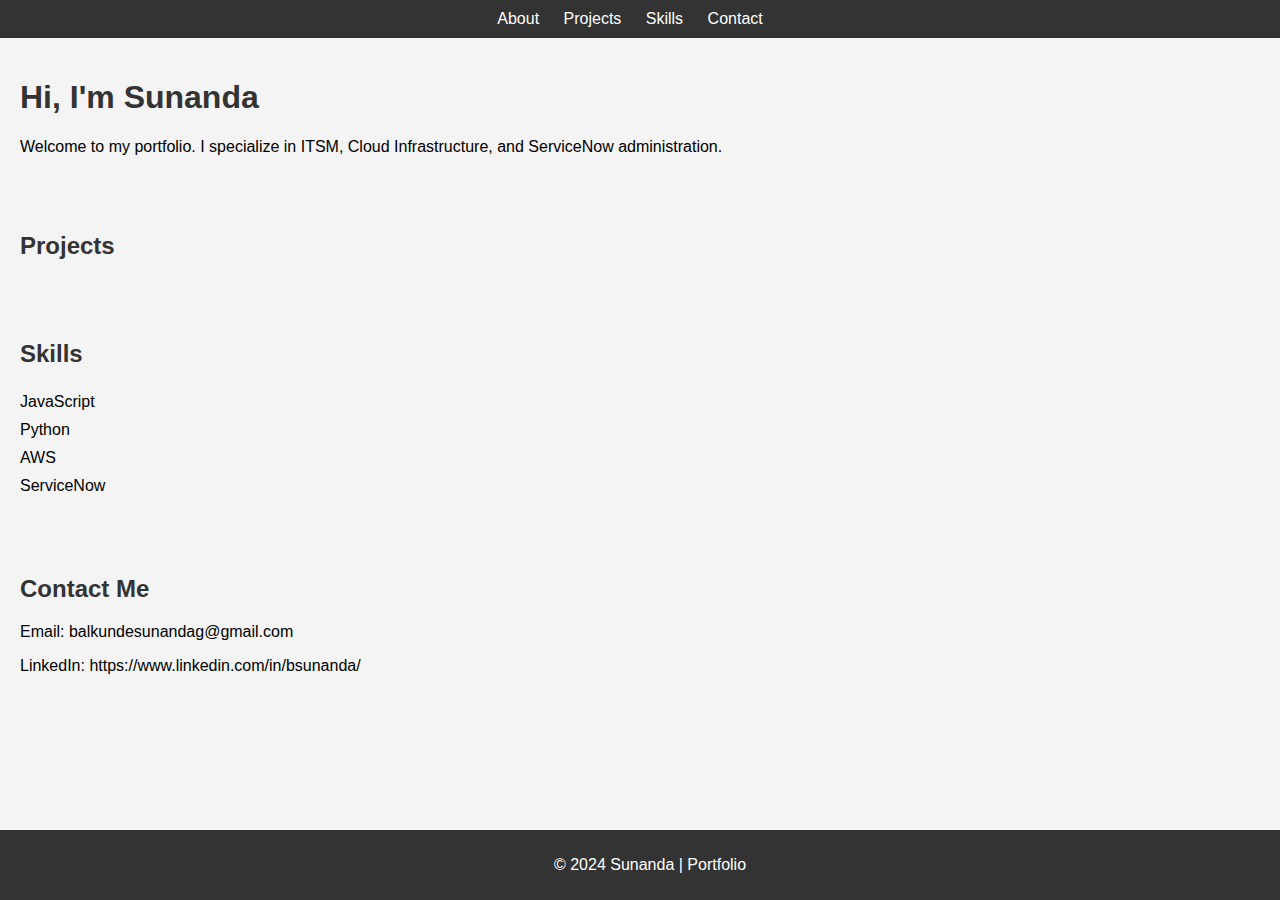
<file: index.html>
<!DOCTYPE html>
<html lang="en">
<head>
    <meta charset="UTF-8">
    <meta name="viewport" content="width=device-width, initial-scale=1.0">
    <title>Sunanda Ganpati Balkunde - Portfolio</title>
    <link rel="stylesheet" href="styles.css">
</head>
<body>
    <header>
        <nav>
            <ul>
                <li><a href="#about">About</a></li>
                <li><a href="#projects">Projects</a></li>
                <li><a href="#skills">Skills</a></li>
                <li><a href="#contact">Contact</a></li>
            </ul>
        </nav>
    </header>
    <section id="about">
        <h1>Hi, I'm Sunanda</h1>
        <p>Welcome to my portfolio. I specialize in ITSM, Cloud Infrastructure, and ServiceNow administration.</p>
    </section>
    <section id="projects">
        <h2>Projects</h2>
        <!-- Project details will go here -->
    </section>
    <section id="skills">
        <h2>Skills</h2>
        <ul>
            <li>JavaScript</li>
            <li>Python</li>
            <li>AWS</li>
            <li>ServiceNow</li>
        </ul>
    </section>
    <section id="contact">
        <h2>Contact Me</h2>
        <p>Email: balkundesunandag@gmail.com</p>
        <p>LinkedIn: https://www.linkedin.com/in/bsunanda/</p>
    </section>
    <footer>
        <p>© 2024 Sunanda | Portfolio</p>
    </footer>
</body>
</html>
</file>
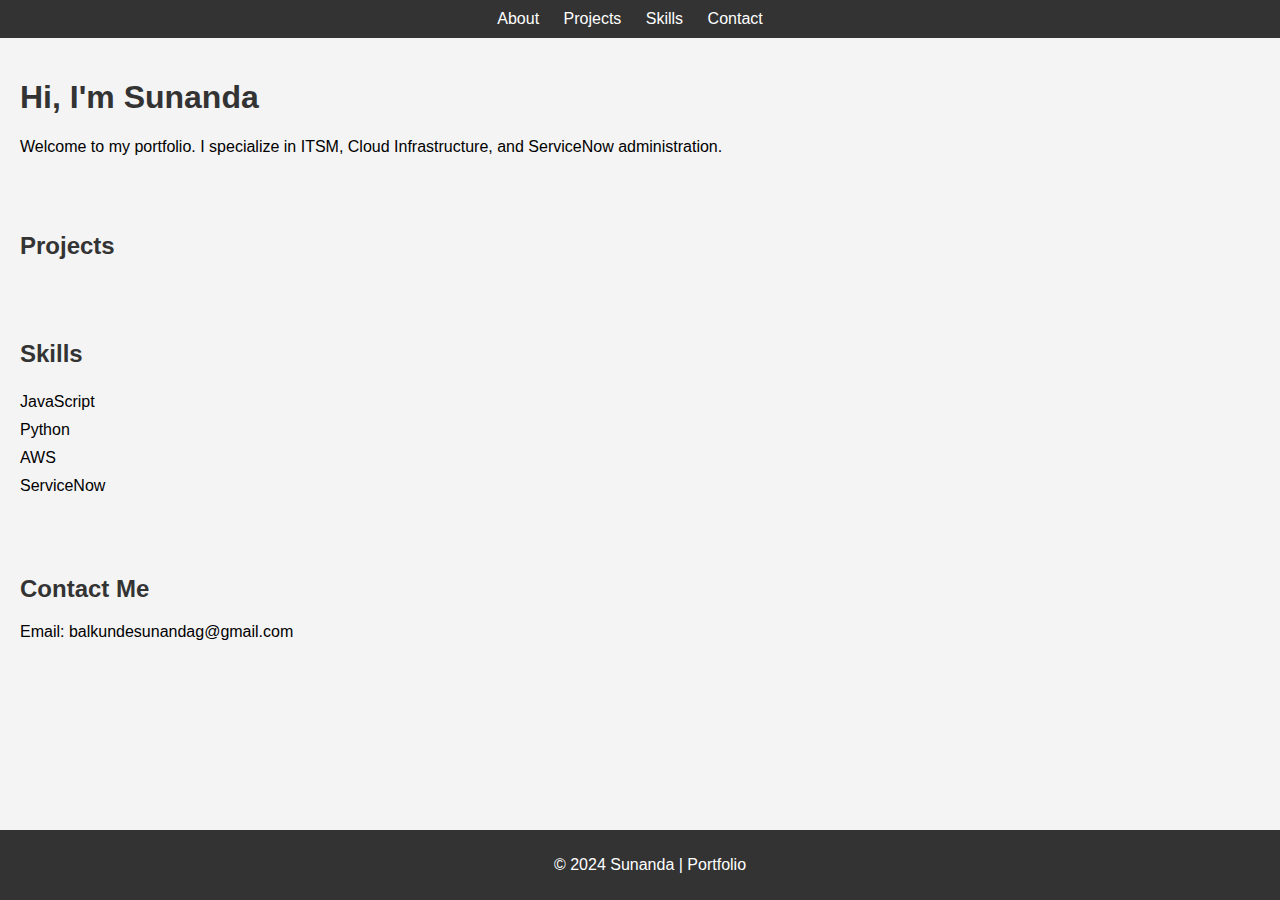
<file: Portfolio.html>
<!DOCTYPE html>
<html lang="en">
<head>
    <meta charset="UTF-8">
    <meta name="viewport" content="width=device-width, initial-scale=1.0">
    <title>Sunanda Ganpati Balkunde - Portfolio</title>
    <link rel="stylesheet" href="styles.css">
</head>
<body>
    <header>
        <nav>
            <ul>
                <li><a href="#about">About</a></li>
                <li><a href="#projects">Projects</a></li>
                <li><a href="#skills">Skills</a></li>
                <li><a href="#contact">Contact</a></li>
            </ul>
        </nav>
    </header>
    <section id="about">
        <h1>Hi, I'm Sunanda</h1>
        <p>Welcome to my portfolio. I specialize in ITSM, Cloud Infrastructure, and ServiceNow administration.</p>
    </section>
    <section id="projects">
        <h2>Projects</h2>
        <!-- Project details will go here -->
    </section>
    <section id="skills">
        <h2>Skills</h2>
        <ul>
            <li>JavaScript</li>
            <li>Python</li>
            <li>AWS</li>
            <li>ServiceNow</li>
        </ul>
    </section>
    <section id="contact">
        <h2>Contact Me</h2>
        <p>Email: balkundesunandag@gmail.com</p>
    </section>
    <footer>
        <p>© 2024 Sunanda | Portfolio</p>
    </footer>
</body>
</html>
</file>
<file: styles.css>
body {
    font-family: Arial, sans-serif;
    margin: 0;
    padding: 0;
    background-color: #f4f4f4;
}

header {
    background-color: #333;
    padding: 10px 0;
    text-align: center;
}

nav ul {
    list-style: none;
    margin: 0;
    padding: 0;
}

nav ul li {
    display: inline;
    margin-right: 20px;
}

nav ul li a {
    color: #fff;
    text-decoration: none;
}

section {
    padding: 20px;
}

h1, h2 {
    color: #333;
}

ul {
    list-style-type: none;
    padding: 0;
}

ul li {
    padding: 5px 0;
}

footer {
    text-align: center;
    padding: 10px;
    background-color: #333;
    color: #fff;
    position: absolute;
    width: 100%;
    bottom: 0;
}
</file>
